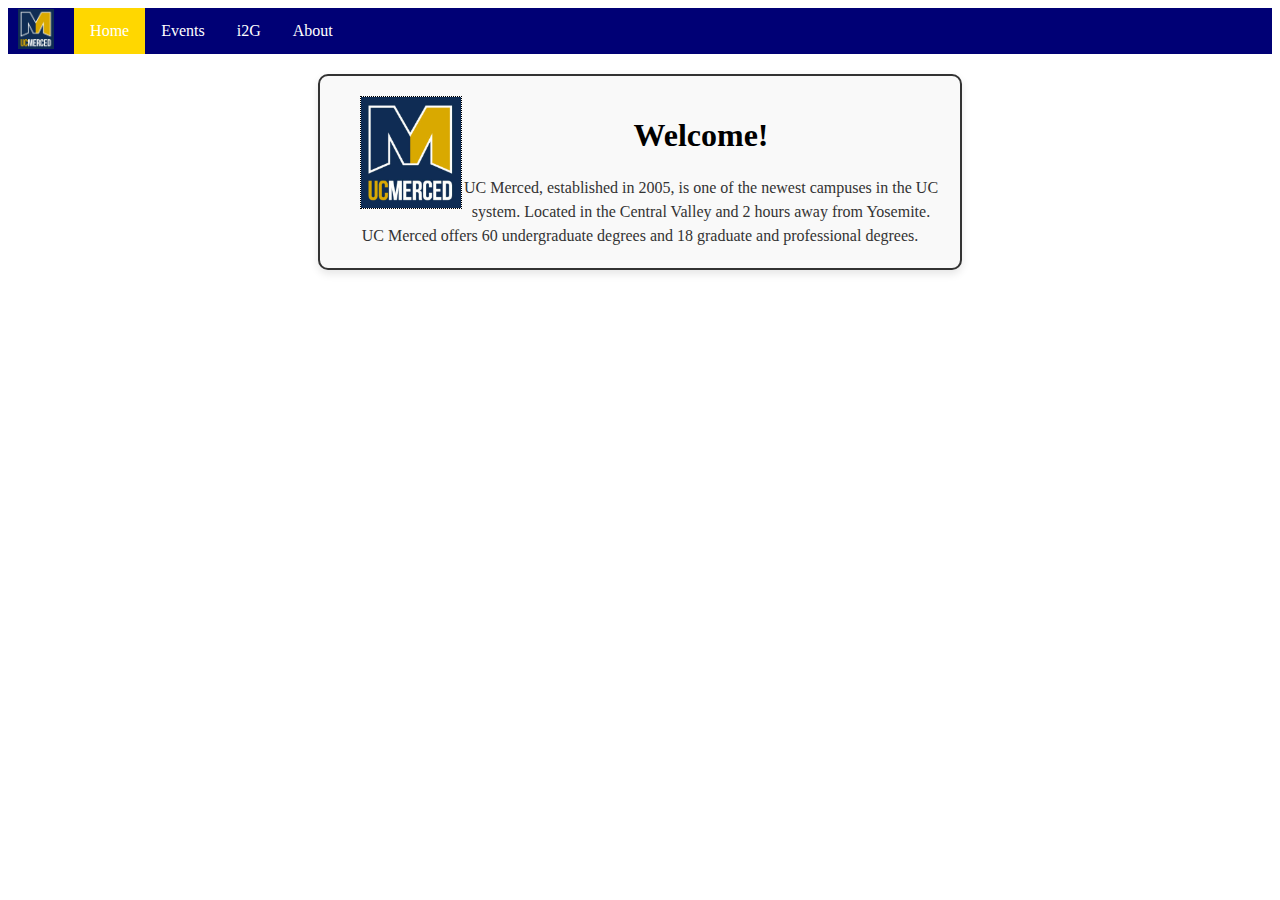
<file: index.html>
<!DOCTYPE html>
<html lang="en">
<head>
    <meta charset="UTF-8">
    <meta name="viewport" content="width=device-width, initial-scale=1.0">
    <link rel="stylesheet" href="src/style/main.css">
    <title>Test Site</title>

</head>
<body>

    <nav>
        <div class="logo">
            <a href="main.html">
                <img src="src/style/image.png" alt="UCM Logo">
            </a>
        </div>
        <ul>
            <li><a class="active" href="src/pages/main.html">Home</a></li>
            <li><a href="src/pages/events.html">Events</a></li>
            <li><a href="src/pages/contacts.html">i2G</a></li>
            <li><a href="src/pages/about.html">About</a></li>
        </ul>
    </nav>

    <div class="center">
        <img id="logo" src="src/style/image.png" alt="UCM Logo">
        <h1>Welcome!</h1>
        <p>UC Merced, established in 2005, is one of the newest campuses in the UC system. 
            Located in the Central Valley and 2 hours away from Yosemite. 
        UC Merced offers 60 undergraduate degrees and 18 graduate and professional degrees. </p>
    </div>

    
</body>
</html>
</file>
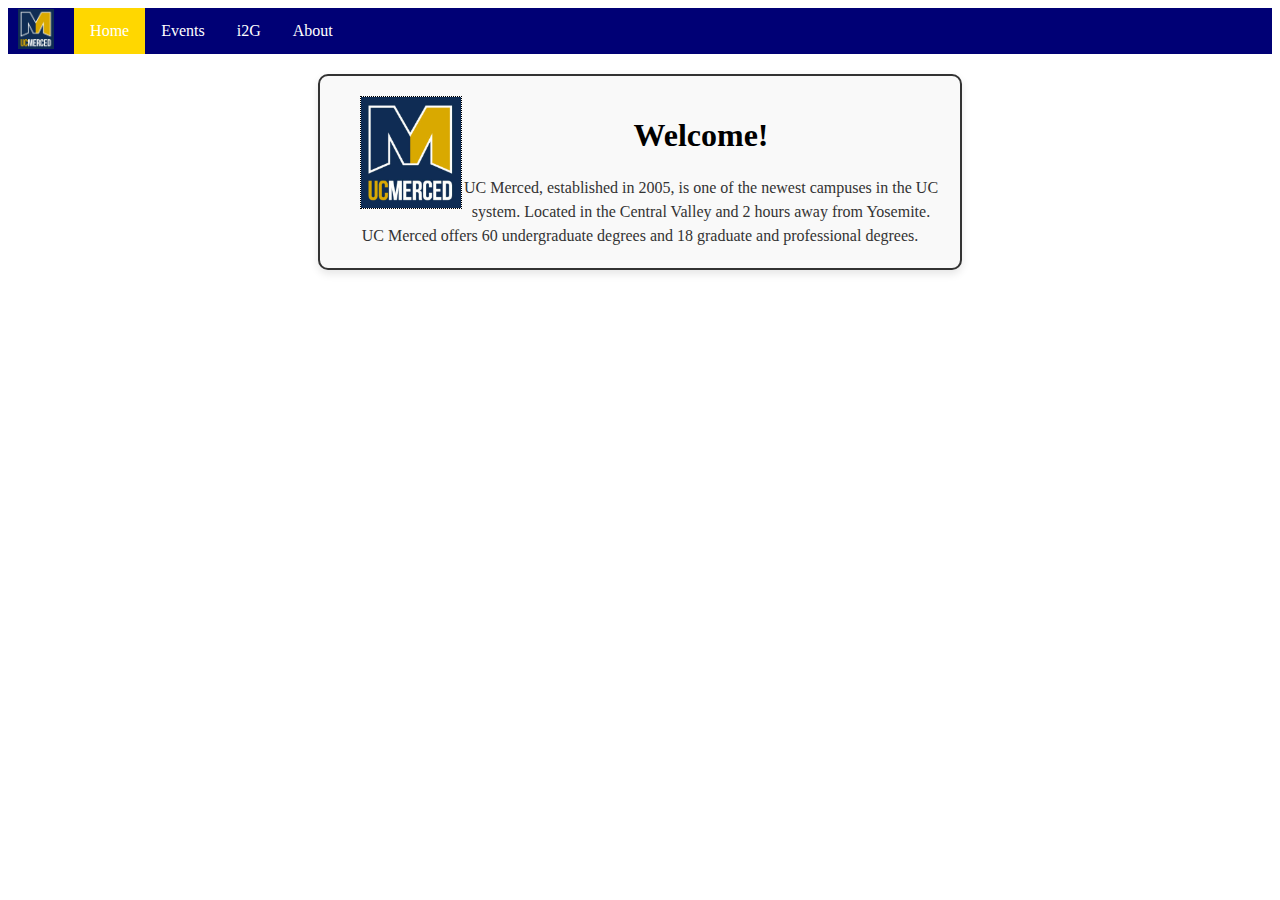
<file: src/pages/index.html>
<!DOCTYPE html>
<html lang="en">
<head>
    <meta charset="UTF-8">
    <meta name="viewport" content="width=device-width, initial-scale=1.0">
    <link rel="stylesheet" href="../style/main.css">
    <title>Test Site</title>

</head>
<body>

    <nav>
        <div class="logo">
            <a href="main.html">
                <img src="../style/image.png" alt="UCM Logo">
            </a>
        </div>
        <ul>
            <li><a class="active" href="main.html">Home</a></li>
            <li><a href="events.html">Events</a></li>
            <li><a href="contacts.html">i2G</a></li>
            <li><a href="about.html">About</a></li>
        </ul>
    </nav>

    <div class="center">
        <img id="logo" src="../style/image.png" alt="UCM Logo">
        <h1>Welcome!</h1>
        <p>UC Merced, established in 2005, is one of the newest campuses in the UC system. 
            Located in the Central Valley and 2 hours away from Yosemite. 
        UC Merced offers 60 undergraduate degrees and 18 graduate and professional degrees. </p>
    </div>

    
</body>
</html>
</file>
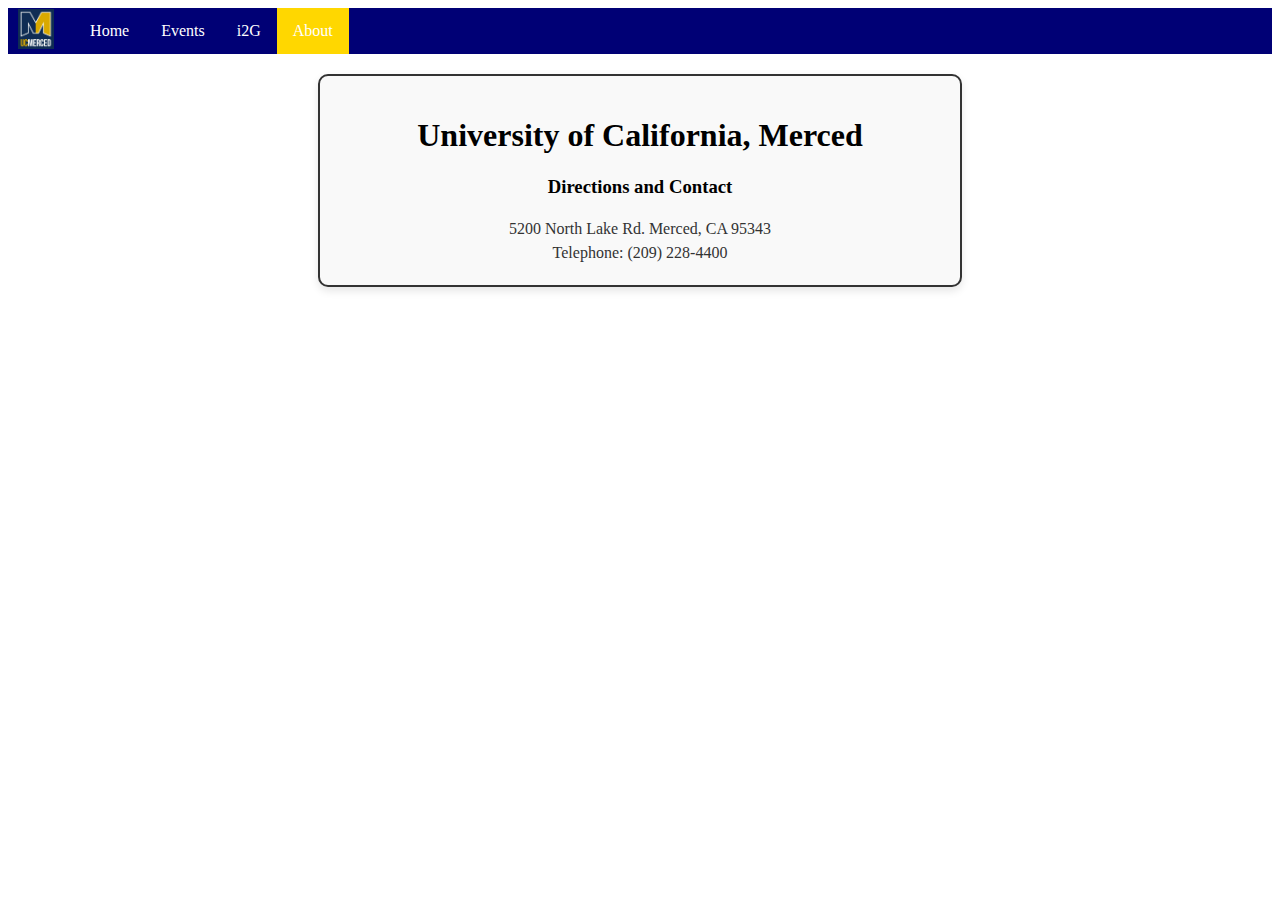
<file: src/pages/about.html>
<!DOCTYPE html>
<html lang="en">
<head>
    <meta charset="UTF-8">
    <meta name="viewport" content="width=device-width, initial-scale=1.0">
    <link rel="stylesheet" href="../style/main.css">
    <title>Test Site</title>

</head>
<body>

    <nav>
        <div class="logo">
            <a href="main.html">
                <img src="../style/image.png" alt="UCM Logo">
            </a>
        </div>
        <ul>
            <li><a href="main.html">Home</a></li>
            <li><a href="events.html">Events</a></li>
            <li><a href="contacts.html">i2G</a></li>
            <li><a class="active" href="about.html">About</a></li>
        </ul>
    </nav>

    <div class="center">
        <h1>University of California, Merced</h1>

        <h3>Directions and Contact</h3>
        <p>5200 North Lake Rd. Merced, CA 95343</p>
        <p>Telephone: (209) 228-4400</p>        
    



    </div>

    
</body>
</html>
</file>
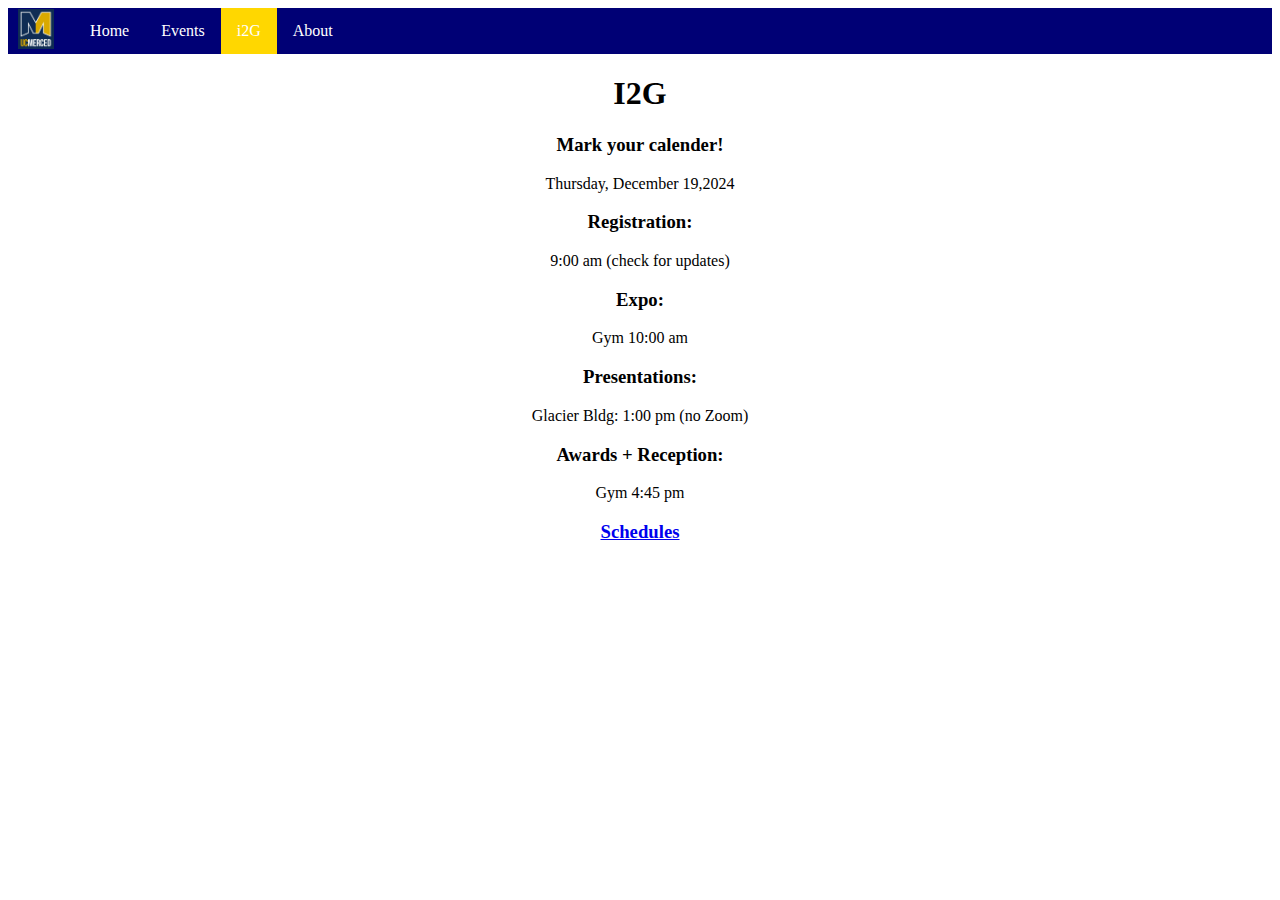
<file: src/pages/contacts.html>
<!DOCTYPE html>
<html lang="en">
<head>
    <meta charset="UTF-8">
    <meta name="viewport" content="width=device-width, initial-scale=1.0">
    <link rel="stylesheet" href="../style/events.css">
    <title>Test Site</title>

</head>
<body>

    <nav>
        <div class="logo">
            <a href="main.html">
                <img src="../style/image.png" alt="UCM Logo">
            </a>
        </div>
        <ul>
            <li><a href="main.html">Home</a></li>
            <li><a href="events.html">Events</a></li>
            <li><a class="active"  href="contacts.html">i2G</a></li>
            <li><a href="about.html">About</a></li>
        </ul>
    </nav>

    <div class="center">
        <h1>I2G</h1>

        <h3>Mark your calender!</h3>
        <p>Thursday, December 19,2024</p>

        <h3>Registration: </h3>
        <p>9:00 am (check for updates)</p>

        <h3>Expo:</h3>
        <p>Gym  10:00 am </p>

        <h3>Presentations:</h3>
        <p>Glacier Bldg: 1:00 pm (no Zoom)</p>

        <h3>Awards + Reception:</h3>
        <p> Gym 4:45 pm</p>   

        <h3>
            <a href="https://i2g.ucmerced.edu/schedule">Schedules</a>
        </h3>
        

    </div>

    
</body>
</html>
</file>
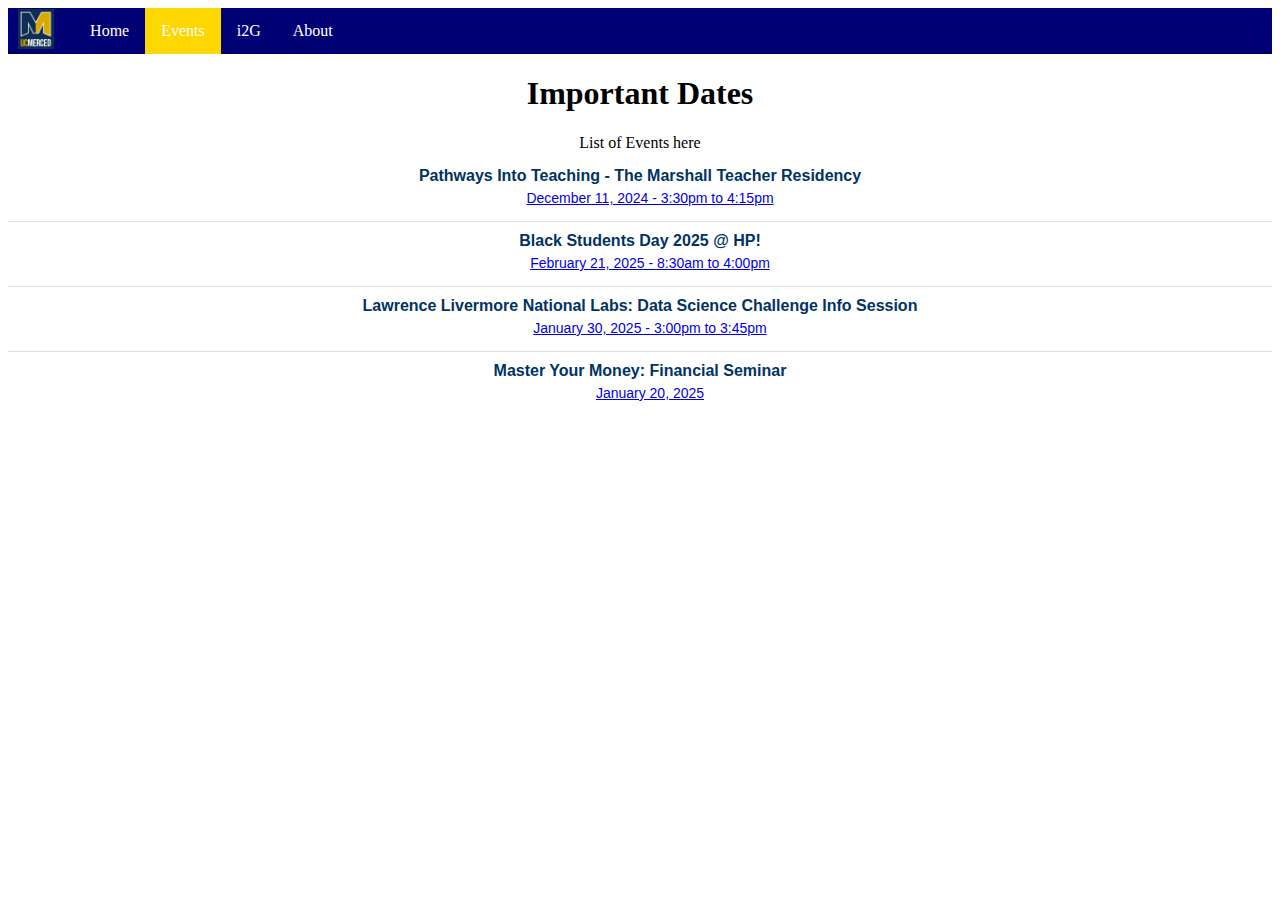
<file: src/pages/events.html>
<!DOCTYPE html>
<html lang="en">
<head>
    <meta charset="UTF-8">
    <meta name="viewport" content="width=device-width, initial-scale=1.0">
    <link rel="stylesheet" href="../style/events.css">
    <title>Test Site</title>

</head>
<body>

    <nav>
        <div class="logo">
            <a href="main.html">
                <img src="../style/image.png" alt="UCM Logo">
            </a>
        </div>
        <ul>
            <li><a href="main.html">Home</a></li>
            <li><a class="active" href="events.html">Events</a></li>
            <li><a href="contacts.html">i2G</a></li>
            <li><a href="about.html">About</a></li>
        </ul>
    </nav>

    <div class="center">
        <h1>Important Dates</h1>

        <!-- <h3>Coming Soon! Check back for updates.</h3> -->

        <!--Update Code with events coming up-->
        List of Events here
        <dl>
            <dt>Pathways Into Teaching - The Marshall Teacher Residency </dt>
            <dd><a href = "https://hire.ucmerced.edu/events/pathways-teaching-marshall-teacher-residency-30#:~:text=December%2011%2C%202024%20%2D%203%3A30pm%20to%204%3A15pm">December 11, 2024 - 3:30pm to 4:15pm</a></dd>
            <dt>Black Students Day 2025 @ HP! </dt>
            <dd><a href = "https://hire.ucmerced.edu/events/black-students-day-2025-hp#:~:text=February%2021%2C%202025%20%2D%208%3A30am%20to%204%3A00pm">February 21, 2025 - 8:30am to 4:00pm</a></dd>
            <dt>Lawrence Livermore National Labs: Data Science Challenge Info Session</dt>
            <dd><a href = "https://hire.ucmerced.edu/events/lawrence-livermore-national-labs-data-science-challenge-info-session#:~:text=January%2030%2C%202025%20%2D%203%3A00pm%20to%203%3A45pm">January 30, 2025 - 3:00pm to 3:45pm</a></dd>
            <dt>Master Your Money: Financial Seminar</dt>
            <dd><a href = "https://maraza.pythonanywhere.com/bruh#:~:text=Date%3A%20January%2020%2C%202025">January 20, 2025</a></dd>
          </dl>
       

        
    </div>

    
</body>
</html>
</file>
<file: src/style/main.css>
nav {
  display: flex;
  align-items: center;
  background-color: rgb(0, 0, 117);
  padding: 0 10px;
}

.logo img {
  height: 40px; /* Adjust height as needed */
  margin-right: 20px; /* Add space between logo and menu */
}

ul {
  list-style-type: none;
  margin: 0;
  padding: 0;
  display: flex;
  flex-grow: 1; /* Makes the menu stretch to fill available space */
  justify-content: flex-start;
}

li {
  margin: 0;
}

li a {
  display: block;
  color: white;
  text-align: center;
  padding: 14px 16px;
  text-decoration: none;
}

li a:hover:not(.active) {
  background-color: #111;
}

.active {
  background-color: gold;
}

.center {
  text-align: center;
  margin: 20px auto;
  padding: 20px;
  max-width: 600px; /* Adjust the width of the box */
  border: 2px solid #333; /* Border around the text box */
  border-radius: 10px; /* Rounded corners */
  background-color: #f9f9f9; /* Light background color */
  box-shadow: 0 4px 8px rgba(0, 0, 0, 0.1); /* Optional: subtle shadow */
}

.center img {
  max-width: 100px; /* Adjust the size of the image */
  margin-bottom: 10px;
}

.center p {
  font-size: 16px; /* Font size for the text */
  line-height: 1.5; /* Spacing between lines */
  color: #333; /* Text color */
  margin: 0; /* Reset default margin */
}


#logo {
  float:left;
  border: 1px dotted black;
  margin: 0px 0px 15px 20px;
}
</file>
<file: src/style/events.css>
nav {
    display: flex;
    align-items: center;
    background-color: rgb(0, 0, 117);
    padding: 0 10px;
  }
  
  .logo img {
    height: 40px; /* Adjust height as needed */
    margin-right: 20px; /* Add space between logo and menu */
  }
  
  ul {
    list-style-type: none;
    margin: 0;
    padding: 0;
    display: flex;
    flex-grow: 1; /* Makes the menu stretch to fill available space */
    justify-content: flex-start;
  }
  
  li {
    margin: 0;
  }
  
  li a {
    display: block;
    color: white;
    text-align: center;
    padding: 14px 16px;
    text-decoration: none;
  }
  
  li a:hover:not(.active) {
    background-color: #111;
  }
  
  .active {
    background-color: gold;
  }

/* General container styling */
.center {
    text-align: center;   
}

/* Style for <dl> */
dl {
    margin: 0;
    padding: 0;
    font-family: Arial, sans-serif;
}

/* Style for <dt> */
dt {
    font-weight: bold;
    color: #003366;
    margin-top: 15px; /* Space between items */
}

/* Style for <dd> */
dd {
    margin: 5px 0 15px 20px; /* Indent under the term */
    color: #555;
    font-size: 14px;
}

/* Optional: Add a border or separator between items */
dl dt:not(:first-child) {
    border-top: 1px solid #ddd;
    padding-top: 10px; /* Add space above the border */
}
</file>
